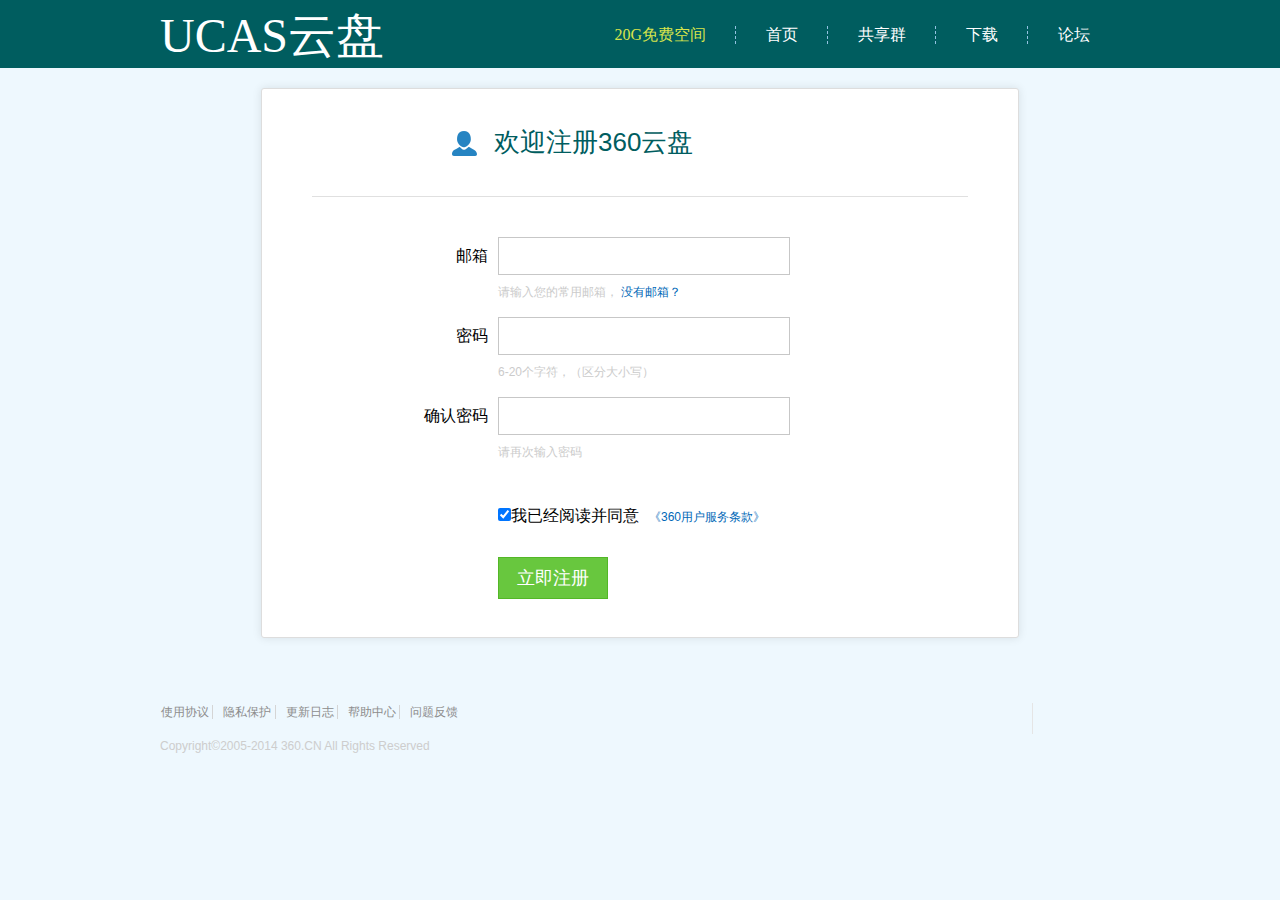
<file: WebRoot/register.htm>
<!DOCTYPE html>
<html>
<head>
<meta http-equiv="Content-Type" content="text/html; charset=UTF-8">
<meta charset="utf-8">

<meta name="renderer" content="webkit">

<title>UCAS云盘 - 免费注册</title>
<script type="text/javascript" async="" src="./register_files/ga.js"></script>
<script>var G_start_time = new Date;</script>

<!--[if (lt IE 8.0)]><link type="text/css" rel="stylesheet" href="http://s8.qhimg.com/static/9cde1f51e1ab88e1/pan-reg.src.css"><![endif]-->
<!--[if (!IE)|(gte IE 8.0)]><!-->
<link type="text/css" rel="stylesheet"
	href="./register_files/pan-reg.src_datauri.css">
<!--<![endif]-->
<!--[if (lt IE 8.0)]><link type="text/css" rel="stylesheet" href="http://s8.qhimg.com/static/ff5851fd6f13c4dd/web/reg-common.css"><![endif]-->
<!--[if (!IE)|(gte IE 8.0)]><!-->
<link type="text/css" rel="stylesheet"
	href="./register_files/reg-common_datauri.css">
<!--<![endif]-->


<script type="text/javascript" src="./register_files/1141.js"></script>


<!--[if lt IE 9]>
<script type="text/javascript">(function(){
	var e = "abbr,article,aside,audio,bb,canvas,datagrid,datalist,details,dialog,eventsource,figure,footer,hgroup,header,mark,menu,meter,nav,output,progress,section,time,video".split(','),
		i=0,
		length=e.length;
		while(i<length){
			document.createElement(e[i++])
		}
	})();</script>
<![endif]-->
<script>window.onerror = function(msg, jsurl, line){var s ="/resource/img/blank.gif?msg="+encodeURIComponent(msg)+'&jsurl='+encodeURIComponent(jsurl)+'&url='+encodeURIComponent(location)+'&line='+line+'&t='+Math.random();if(typeof Browser != 'undefined'){var _s = [];for(var i in Browser)_s.push(i+':"'+Browser[i]+'"');s += '&other='+encodeURIComponent('{'+_s.join(',')+'}');}var img = new Image();img.src=s;};var ypDomain = {web : '',api : '',qun: '',clusterid : ''};</script>
</head>

<body>


	<div class="header clearfix">
		<div class="container">
			<a href="" class="logo1"><font color="#FFFFFF" size="24" face="Cursive">UCAS云盘</font></a>
			<div class="navbar">


				<div class="nav">
					<ul class="clearfix">
						<li><a href=""
							onclick="try{monitor.btnLog(&#39;36T&#39;)}catch(e){}"
							target="_blank" class="gg">20G免费空间</a></li>
						<li><a href="">首页</a></li>
						<li><a href=""
							onclick="try{monitor.btnLog(&#39;index-gxq&#39;)}catch(e){}"
							target="_blank">共享群</a></li>
						<li><a href="">下载</a></li>
						<li><a href="" target="_blank">论坛</a></li>
					</ul>
				</div>
			</div>
		</div>
	</div>

	<div id="main">
		<h1 class="reg-title">欢迎注册UCAS云盘</h1>
		<div id="reg">
			<div id="modRegWrap" class="mod-qiuser-pop">
				<iframe src="" name="qucpspregIframe" style="display:none"></iframe>
				<form id="qucpspregForm" method="post" name="qucpspregForm"
					target="qucpspregIframe"
					onsubmit="return QHPass.regUtils.beforeSubmit()"
					action="http://i.360.cn/reg/doregAccount">
					<dl class="reg-wrap">
						<dt>
							<span id="qucRegGuide"></span>
							<div id="regGlobal_tips"
								class="reg-global-error reg-global-success reg-global-loading"></div>
						</dt>
						
						
						
						<dd>
							<div class="quc-clearfix reg-item">
								<label for="loginEmail">用户名</label><span class="input-bg"><input
									type="text" id="userName" name="user.userName" autocomplete="off"
									class="ipt tipinput" tabindex="1"></span><b
									class="icon-loginEmail icon-wrong"></b>
							</div>
						</dd>
						
						
						<dd>
							<div class="quc-clearfix reg-item">
								<label for="loginEmail">邮箱</label><span class="input-bg"><input
									type="text" id="loginEmail" name="account" maxlength="100"
									autocomplete="off" class="ipt tipinput" tabindex="2"></span><b
									class="icon-loginEmail icon-wrong"></b>
							</div>
							<span id="tips-loginEmail"
								class="text-tips tips-loginEmail reg-tips-wrong">请输入您的常用邮箱，<a
								target="_blank" class="fac"
								href="http://reg.email.163.com/mailregAll/reg0.jsp"> 没有邮箱？</a></span>
						</dd>
						<dd>
							<div class="quc-clearfix reg-item">
								<label for="password">密码</label><span class="input-bg"><input
									type="password" id="password" autocomplete="off"
									class="ipt tipinput" tabindex="3"></span><b
									class="icon-password icon-wrong"></b>
							</div>
							<span id="tips-password"
								class="text-tips tips-password reg-tips-wrong">密码应为6-20个字符，（区分大小写）</span>
						</dd>
						<dd>
							<div class="quc-clearfix reg-item">
								<label for="rePassword">确认密码</label><span class="input-bg"><input
									type="password" id="rePassword" autocomplete="off"
									class="ipt tipinput" tabindex="4"></span><b
									class="icon-rePassword  icon-wrong"></b>
							</div>
							<span id="tips-rePassword"
								class="text-tips tips-rePassword reg-tips-wrong">两次输入的密码不一样，请重新输入</span>
						</dd>
						<dd class="rem" id="phraseLi" style="display: none;">
							<label for="phrase">验证码</label><span class="verify-code"><input
								type="text" maxlength="4" id="phrase" name="phrase"
								class="ipt1 tipinput" autocomplete="off" tabindex="5"></span><span
								class="yz"><img width="99" height="35"
								style="cursor: pointer;" id="wm"><a class="fac ml8"
								href="http://yunpan.360.cn/reg#nogo" id="refreshCaptcha">换一张</a></span><b
								class="icon-phrase"></b>
							<p class="phrase-tips">
								<span id="tips-phrase" class="tips-phrase">请输入图中的字母或数字，不区分大小写</span>
							</p>
						</dd>
						<dd class="submit">
							<input type="submit" onfocus="this.blur()" text="立即注册"
								id="regSubmitBtn" value="立即注册"
								class="btn-register quc-psp-gstat">
						</dd>
						<dd class="rules">
							<label style="" for="is_agree"><input type="checkbox"
								name="is_agree" id="is_agree" tabindex="5" checked="checked"
								value="1">我已经阅读并同意</label><a
								href="http://i.360.cn/pub/protocol.html" class="fac"
								target="_blank">《用户服务条款》</a>
						</dd>
					</dl>
					<input id="srcreg" type="hidden" value="pcw_cloud" name="src"><input
						id="loginEmailActiveFlag" type="hidden" value="0"
						name="loginEmailActiveFlag"><input id="pageType"
						type="hidden" value="utf-8" name="charset"><input
						id="accoutType" type="hidden" value="1" name="acctype"><input
						id="pwdmethod" type="hidden" value="1" name="pwdmethod"><input
						id="proxy" type="hidden"
						value="http://yunpan.360.cn/psp_jump.html" name="proxy"><input
						id="topassword" type="hidden" value="" name="password"><input
						id="torePassword" type="hidden" value="" name="rePassword"><input
						id="callback" type="hidden"
						value="parent.QHPass.regUtils.submitCallback" name="callback"><input
						id="captchaFlag" type="hidden" value="0" name="captchaFlag"><input
						id="captchaAppId" type="hidden" value="i360" name="captchaAppId">
				</form>
			</div>
		</div>
		<div id="actPanel" style="display: none;">
			<form action="http://yunpan.360.cn/reg#"
				onsubmit="return comReg.checkAct();">
				<div class="phrase-box"></div>
				<input type="submit" text="立即激活云盘" value="立即激活云盘" class="act-submit">
				<div class="other-login">
					<a href="http://yunpan.360.cn/reg###" onclick="return false;">用其它帐号登录</a>
				</div>
			</form>
			<p class="tips">请输入验证码激活云盘帐号</p>
		</div>
		<div id="autoPanel">
			<div class="auto-tip">激活云盘中...</div>
		</div>
	</div>

	<div class="wrap">
		<div class="footer">
			<p class="links">
				<a href="http://yunpan.360.cn/resource/html/agreement.html"
					target="_blank">使用协议</a> <a
					href="http://www.360.cn/privacy/v2/360yunpan.html" target="_blank">隐私保护</a>
				<a href="http://yunpan.360.cn/index/releasenote">更新日志</a> <a
					href="http://yunpan.360.cn/index/help">帮助中心</a> <a
					href="http://bbs.360safe.com/forum.php?mod=forumdisplay&fid=126"
					target="_blank">问题反馈</a>
			</p>
			<p class="copyright">Copyright©2005-2014 360.CN All Rights
				Reserved</p>
			<div class="follow-us">
				<a href="" class="item weixin"> <img class="qrcode"
					src="./register_files/t01ffd4f9ae0d10388a.png" alt="">
				</a> <span class="divider"></span> <a href="http://weibo.com/i360yunpan"
					class="item weibo" target="_blank"></a>
			</div>
		</div>
	</div>


	<script src="./register_files/;js"></script>
	<script type="text/javascript">var SYS_CONF = {
	isYunpanUser: false,
	isLogin360: false,
	isAutoActive: false,
	inviteCode: '',
	userName: ''
};</script>
	<script type="text/javascript" src="./register_files/reg-common.src.js"></script>

	<script type="text/javascript" src="./register_files/yp-1.2.js"></script>


</body>
</html>
</file>
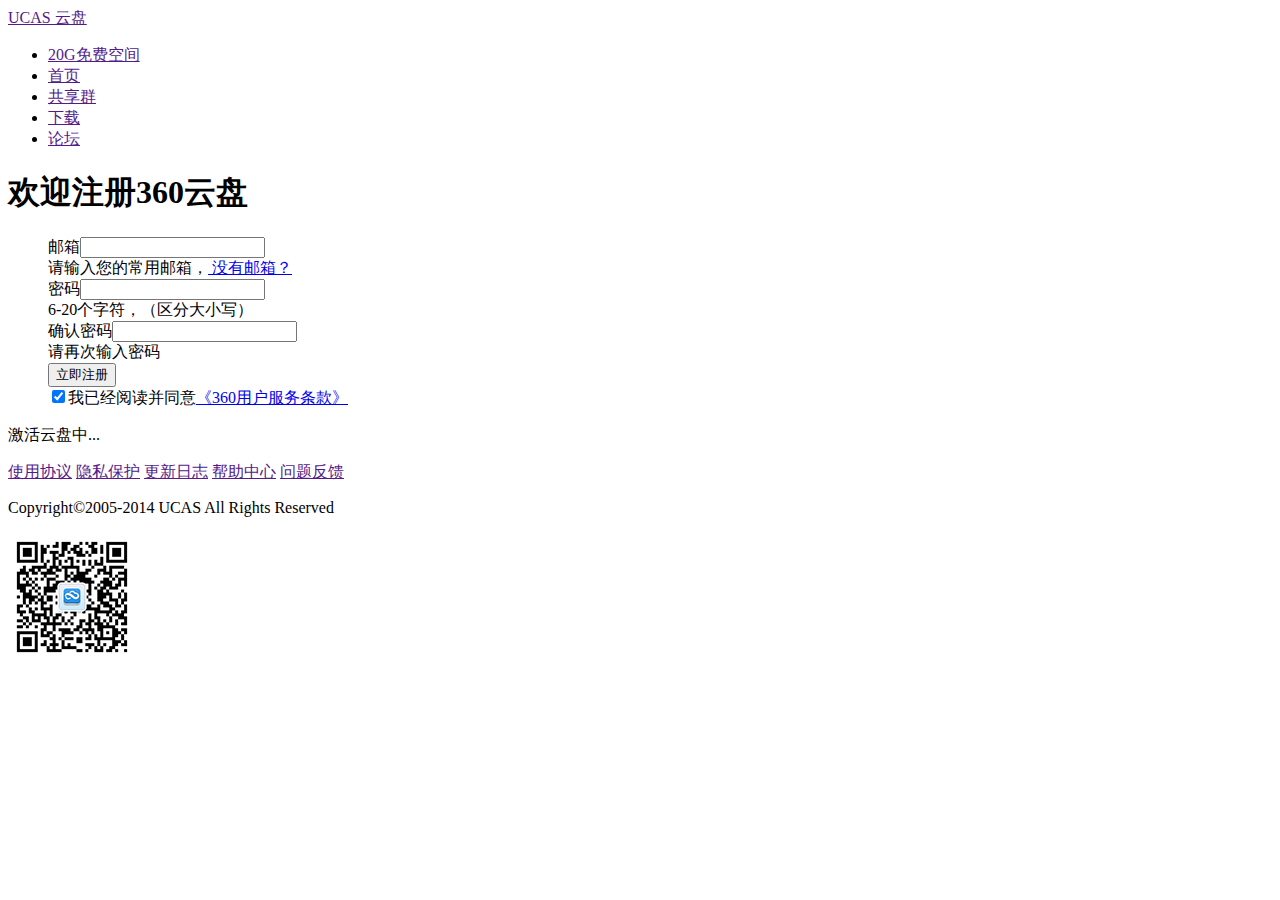
<file: WebRoot/tempregister.htm>
<!DOCTYPE html>
<html>
<head>
<meta http-equiv="Content-Type" content="text/html; charset=UTF-8">
<meta charset="utf-8">


<title>UCAS云盘 - 用户注册</title>
<script type="text/javascript" async="" src="./register_files/ga.js"></script>
<script>var G_start_time = new Date;</script>
<script type="text/javascript" src="./register_files/1141.js"></script>
<script>window.onerror = function(msg, jsurl, line){var s ="/resource/img/blank.gif?msg="+encodeURIComponent(msg)+'&jsurl='+encodeURIComponent(jsurl)+'&url='+encodeURIComponent(location)+'&line='+line+'&t='+Math.random();if(typeof Browser != 'undefined'){var _s = [];for(var i in Browser)_s.push(i+':"'+Browser[i]+'"');s += '&other='+encodeURIComponent('{'+_s.join(',')+'}');}var img = new Image();img.src=s;};var ypDomain = {web : '',api : '',qun: '',clusterid : ''};</script>
</head>

<body>
	<div class="header clearfix">
		<div class="container">
			<a href="" class="logo">UCAS 云盘</a>
			<div class="navbar">


				<div class="nav">
					<ul class="clearfix">
						<li><a href=""
							onclick="try{monitor.btnLog(&#39;36T&#39;)}catch(e){}"
							target="_blank" class="gg">20G免费空间</a></li>
						<li><a href="">首页</a></li>
						<li><a href=""
							onclick="try{monitor.btnLog(&#39;index-gxq&#39;)}catch(e){}"
							target="_blank">共享群</a></li>
						<li><a href="">下载</a></li>
						<li><a href="" target="_blank">论坛</a></li>
					</ul>
				</div>
			</div>
		</div>
	</div>

	<div id="main">
		<h1 class="reg-title">欢迎注册UCAS云盘</h1>
		<div id="reg">
			<div id="modRegWrap" class="mod-qiuser-pop">
				<iframe src="" name="qucpspregIframe" style="display:none"></iframe>
				<form id="qucpspregForm" method="post" name="qucpspregForm"
					target="qucpspregIframe"
					onsubmit="return QHPass.regUtils.beforeSubmit()"
					action="http://i.360.cn/reg/doregAccount">
					<dl class="reg-wrap">
						<dt>
							<span id="qucRegGuide"></span>
							<div id="regGlobal_tips"
								class="reg-global-error reg-global-success reg-global-loading"></div>
						</dt>
						
						<dd>
							<div class="quc-clearfix reg-item">
								<label for="loginEmail">用户名</label><span class="input-bg"><input
									type="text" id="userName" name="user.userName" autocomplete="off"
									class="ipt tipinput" tabindex="1"></span><b
									class="icon-loginEmail icon-wrong"></b>
							</div>
						</dd>
						
						
						<dd>
							<div class="quc-clearfix reg-item">
								<label for="loginEmail">邮箱</label><span class="input-bg"><input
									type="text" id="email" name="user.email" maxlength="100"
									autocomplete="off" class="ipt tipinput" tabindex="2"></span><b
									class="icon-loginEmail icon-wrong"></b>
							</div>
							<span id="tips-loginEmail"
								class="text-tips tips-loginEmail reg-tips-wrong">请输入您的常用邮箱，<a
								target="_blank" class="fac"
								href="http://reg.email.163.com/mailregAll/reg0.jsp"> 没有邮箱？</a></span>
						</dd>
						<dd>
							<div class="quc-clearfix reg-item">
								<label for="password">密码</label><span class="input-bg"><input
									type="password" id="password" name="user.password" autocomplete="off"
									class="ipt tipinput" tabindex="3"></span><b
									class="icon-password icon-wrong"></b>
							</div>
							<span id="tips-password"
								class="text-tips tips-password reg-tips-wrong">密码应为6-20个字符，（区分大小写）</span>
						</dd>
						<dd>
							<div class="quc-clearfix reg-item">
								<label for="rePassword">确认密码</label><span class="input-bg"><input
									type="password" id="rePassword" autocomplete="off"
									class="ipt tipinput" tabindex="4"></span><b
									class="icon-rePassword  icon-wrong"></b>
							</div>
							<span id="tips-rePassword"
								class="text-tips tips-rePassword reg-tips-wrong">两次输入的密码不一样，请重新输入</span>
						</dd>
						<dd class="rem" id="phraseLi" style="display: none;">
							<label for="phrase">验证码</label><span class="verify-code"><input
								type="text" maxlength="4" id="phrase" name="phrase"
								class="ipt1 tipinput" autocomplete="off" tabindex="5"></span><span
								class="yz"><img width="99" height="35"
								style="cursor: pointer;" id="wm"><a class="fac ml8"
								href="http://yunpan.360.cn/reg#nogo" id="refreshCaptcha">换一张</a></span><b
								class="icon-phrase"></b>
							<p class="phrase-tips">
								<span id="tips-phrase" class="tips-phrase">请输入图中的字母或数字，不区分大小写</span>
							</p>
						</dd>
						<dd class="submit">
							<input type="submit" onfocus="this.blur()" text="立即注册"
								id="regSubmitBtn" value="立即注册"
								class="btn-register quc-psp-gstat">
						</dd>
						<dd class="rules">
							<label style="" for="is_agree"><input type="checkbox"
								name="is_agree" id="is_agree" tabindex="5" checked="checked"
								value="1">我已经阅读并同意</label><a
								href="" class="fac"
								target="_blank">《UCAS云盘用户服务条款》</a>
						</dd>
					</dl>
					<input id="srcreg" type="hidden" value="pcw_cloud" name="src"><input
						id="loginEmailActiveFlag" type="hidden" value="0"
						name="loginEmailActiveFlag"><input id="pageType"
						type="hidden" value="utf-8" name="charset"><input
						id="accoutType" type="hidden" value="1" name="acctype"><input
						id="pwdmethod" type="hidden" value="1" name="pwdmethod"><input
						id="proxy" type="hidden"
						value="http://yunpan.360.cn/psp_jump.html" name="proxy"><input
						id="topassword" type="hidden" value="" name="password"><input
						id="torePassword" type="hidden" value="" name="rePassword"><input
						id="callback" type="hidden"
						value="parent.QHPass.regUtils.submitCallback" name="callback"><input
						id="captchaFlag" type="hidden" value="0" name="captchaFlag"><input
						id="captchaAppId" type="hidden" value="i360" name="captchaAppId">
				</form>
			</div>
		</div>
		<div id="actPanel" style="display: none;">



			<form action="http://yunpan.360.cn/reg#"
				onsubmit="return comReg.checkAct();">

				<div class="phrase-box"></div>
				<input type="submit" text="立即激活云盘" value="立即激活云盘" class="act-submit">

			</form>
			<p class="tips">请输入验证码激活云盘帐号</p>
		</div>
		<div id="autoPanel">
			<div class="auto-tip">激活云盘中...</div>
		</div>
	</div>

	<div class="wrap">
		<div class="footer">
			<p class="links">
				<a href=""
					target="_blank">使用协议</a> <a
					href="" target="_blank">隐私保护</a>
				<a href="">更新日志</a> <a
					href="">帮助中心</a> <a
					href=""
					target="_blank">问题反馈</a>
			</p>
			<p class="copyright">Copyright©2005-2014 UCAS All Rights Reserved
			</p>
			<div class="follow-us">
				<a href="" class="item weixin"> <img class="qrcode"
					src="./register_files/t01ffd4f9ae0d10388a.png" alt="">
				</a> <span class="divider"></span> <a href="" class="item weibo"
					target="_blank"></a>
			</div>
		</div>
	</div>


	<script src="./register_files/;js"></script>
	<script type="text/javascript">var SYS_CONF = {
	isYunpanUser: false,
	isLogin360: false,
	isAutoActive: false,
	inviteCode: '',
	userName: ''
};</script>
	<script type="text/javascript" src="./register_files/reg-common.src.js"></script>

	<script type="text/javascript" src="./register_files/yp-1.2.js"></script>


</body>
</html>
</file>
<file: WebRoot/register_files/pan-reg.src_datauri.css>
body,div,dl,dt,dd,ul,ol,li,h1,h2,h3,h4,h5,h6,pre,code,form,fieldset,legend,input,textarea,p,blockquote,th,td
	{
	margin: 0;
	padding: 0
}

table {
	border-collapse: collapse;
	border-spacing: 0
}

fieldset,img {
	border: 0
}

address,caption,cite,code,dfn,em,strong,th,var {
	font-style: normal;
	font-weight: 400
}

ol,ul {
	list-style: none
}

caption,th {
	text-align: left
}

h1,h2,h3,h4,h5,h6 {
	font-size: 100%;
	font-weight: 400
}

abbr,acronym {
	border: 0;
	font-variant: normal
}

sup {
	vertical-align: text-top
}

sub {
	vertical-align: text-bottom
}

input,textarea,select {
	font-family: inherit;
	font-size: inherit;
	font-weight: inherit
}

textarea {
	resize: none
}

legend {
	color: #000
}

a {
	color: #0068b7;
	outline: 0;
	text-decoration: none
}

input::-ms-clear {
	dispaly: none
}

:focus {
	outline: 0
}

.y-btn {
	-khtml-user-select: none;
	border-radius: 2px;
	color: #388fc9;
	cursor: pointer;
	font-size: 12px;
	padding: 4px 16px;
	text-align: center;
	-moz-user-select: none;
	-webkit-user-select: none;
	-ms-user-select: none;
	user-select: none
}

.y-btn,.y-btn .caset,.y-btn .text {
	display: inline-block
}

.y-btn-blue {
	background-color: #35a1eb;
	background-image: -webkit-linear-gradient(bottom, #3b92cc, #4aa0da 28%, #5bb0e9);
	background-image: -moz-linear-gradient(bottom, #3b92cc, #4aa0da 28%, #5bb0e9);
	background-image: -o-linear-gradient(bottom, #3b92cc, #4aa0da 28%, #5bb0e9);
	background-image: -ms-linear-gradient(bottom, #3b92cc, #4aa0da 28%, #5bb0e9);
	background-image: linear-gradient(to top, #3b92cc, #4aa0da 28%, #5bb0e9);
	border: solid 1px #3182b9;
	-webkit-box-shadow: inset 0 1px rgba(255, 255, 255, .1);
	-moz-box-shadow: inset 0 1px rgba(255, 255, 255, .1);
	box-shadow: inset 0 1px rgba(255, 255, 255, .1);
	filter: progid:DXImageTransform.Microsoft.gradient(startColorstr='#5bb0e9',
		endColorstr='#3b92cc', GradientType=0 );
	color: #fff
}

.y-btn-gray {
	background-color: #f7f7f7;
	background-image: -webkit-linear-gradient(bottom, #f7f7f7, #fff);
	background-image: -moz-linear-gradient(bottom, #f7f7f7, #fff);
	background-image: -o-linear-gradient(bottom, #f7f7f7, #fff);
	background-image: -ms-linear-gradient(bottom, #f7f7f7, #fff);
	background-image: linear-gradient(to top, #f7f7f7, #fff);
	border: solid 1px #ddd;
	-webkit-box-shadow: inset 0 1px 1px #fff;
	-moz-box-shadow: inset 0 1px 1px #fff;
	box-shadow: inset 0 1px 1px #fff;
	filter: progid:DXImageTransform.Microsoft.gradient(startColorstr='#ffffff',
		endColorstr='#f7f7f7', GradientType=0 )
}

.y-btn-azure {
	background-color: #1f75cc;
	background-image: -webkit-linear-gradient(bottom, #ecf2f6, #f5fbff);
	background-image: -moz-linear-gradient(bottom, #ecf2f6, #f5fbff);
	background-image: -o-linear-gradient(bottom, #ecf2f6, #f5fbff);
	background-image: -ms-linear-gradient(bottom, #ecf2f6, #f5fbff);
	background-image: linear-gradient(to top, #ecf2f6, #f5fbff);
	border: solid 1px #cad2d6;
	filter: progid:DXImageTransform.Microsoft.gradient(startColorstr='#f5fbff',
		endColorstr='#ecf2f6', GradientType=0 );
	color: #6f7b83
}

q:before,q:after {
	content: ''
}

.clearfix:before,.clearfix:after {
	content: "";
	display: table
}

.clearfix:after {
	clear: both
}

.y-btn .caset {
	border-top: 5px solid #5fa5d3;
	border-left: 5px dashed transparent;
	border-right: 5px dashed transparent;
	height: 0;
	margin: 0 0 0 5px;
	overflow: hidden;
	vertical-align: middle;
	width: 0
}

.y-btn-blue:hover {
	background-color: #35a1eb;
	background-image: -webkit-linear-gradient(bottom, #3db5f5, #7ad1ff);
	background-image: -moz-linear-gradient(bottom, #3db5f5, #7ad1ff);
	background-image: -o-linear-gradient(bottom, #3db5f5, #7ad1ff);
	background-image: -ms-linear-gradient(bottom, #3db5f5, #7ad1ff);
	background-image: linear-gradient(to top, #3db5f5, #7ad1ff);
	border: solid 1px #3182b9;
	-webkit-box-shadow: inset 0 1px rgba(255, 255, 255, .19);
	-moz-box-shadow: inset 0 1px rgba(255, 255, 255, .19);
	box-shadow: inset 0 1px rgba(255, 255, 255, .19);
	filter: progid:DXImageTransform.Microsoft.gradient(startColorstr='#7ad1ff',
		endColorstr='#3db5f5', GradientType=0 )
}

.y-btn-gray:hover {
	background-color: #35a1eb;
	background-image: -webkit-linear-gradient(bottom, #ddf3ff, #f0faff);
	background-image: -moz-linear-gradient(bottom, #ddf3ff, #f0faff);
	background-image: -o-linear-gradient(bottom, #ddf3ff, #f0faff);
	background-image: -ms-linear-gradient(bottom, #ddf3ff, #f0faff);
	background-image: linear-gradient(to top, #ddf3ff, #f0faff);
	border: solid 1px #a2c5e1;
	-webkit-box-shadow: inset 0 1px 1px #fff;
	-moz-box-shadow: inset 0 1px 1px #fff;
	box-shadow: inset 0 1px 1px #fff;
	filter: progid:DXImageTransform.Microsoft.gradient(startColorstr='#f0faff',
		endColorstr='#ddf3ff', GradientType=0 )
}

.y-btn-azure:hover {
	background-color: #1f75cc;
	background-image: -webkit-linear-gradient(bottom, #c2e7ff, #e0f3ff);
	background-image: -moz-linear-gradient(bottom, #c2e7ff, #e0f3ff);
	background-image: -o-linear-gradient(bottom, #c2e7ff, #e0f3ff);
	background-image: -ms-linear-gradient(bottom, #c2e7ff, #e0f3ff);
	background-image: linear-gradient(to top, #c2e7ff, #e0f3ff);
	border: solid 1px #cad2d6;
	filter: progid:DXImageTransform.Microsoft.gradient(startColorstr='#e0f3ff',
		endColorstr='#c2e7ff', GradientType=0 )
}

.y-btn-disable,.y-btn-disable:hover {
	background-color: #f5f5f5;
	background-image: -webkit-linear-gradient(bottom, #f7f7f7, #fbfbfb);
	background-image: -moz-linear-gradient(bottom, #f7f7f7, #fbfbfb);
	background-image: -o-linear-gradient(bottom, #f7f7f7, #fbfbfb);
	background-image: -ms-linear-gradient(bottom, #f7f7f7, #fbfbfb);
	background-image: linear-gradient(to top, #f7f7f7, #fbfbfb);
	border: solid 1px #ddd;
	filter: progid:DXImageTransform.Microsoft.gradient(startColorstr='#fbfbfb',
		endColorstr='#f7f7f7', GradientType=0 );
	color: #aaa;
	cursor: default
}

.y-btn-flat-blue {
	background-color: #63a2dc;
	border: solid 1px #5b95cb;
	color: #fff;
	padding: 6px 20px
}

.y-btn-disable .caset {
	border-top: 5px solid #aaa
}

.y-btn-flat-blue:hover {
	background-color: #71b3f0;
	border: solid 1px #5b98d0
}
</file>
<file: WebRoot/register_files/reg-common_datauri.css>
.wrap {
	margin: 0 auto;
	width: 960px
}

.header {
	background: #005d5f;
	height: 68px
}

.container {
	height: 100%;
	margin: 0 auto;
	position: relative;
	width: 960px
}

.logo {
	background:
		url("[data-uri]")
		no-repeat 0 0;
	float: left;
	height: 27px;
	margin-top: 20px;
	overflow: hidden;
	text-indent: -2000px;
	width: 157px;
	filter: progid:DXImageTransform.Microsoft.AlphaImageLoader(src="http://p4.qhimg.com/t013cede335ed80a59a.png"
		)
}

.gg {
	color: #d7e44c;
	float: left;
	font-size: 16px;
	line-height: 18px
}

.navbar {
	font-family: "Microsoft YaHei";
	margin-top: 26px;
	white-space: nowrap;
	width: 585px
}

.navbar,.nav {
	float: right
}

.footer {
	margin: 40px 0 66px;
	padding: 25px 0;
	position: relative;
	z-index: 3
}

.follow-us {
	height: 32px;
	position: absolute;
	right: 25px;
	top: 25px;
	width: 112px
}

.mask {
	background-color: #000;
	filter: alpha(opacity : 30);
	left: 0;
	opacity: .3;
	overflow: hidden;
	position: fixed;
	top: 0;
	-moz-user-select: none
}

.mask,.mask iframe {
	height: 100%;
	width: 100%
}

.panel {
	position: absolute;
	text-align: left;
	z-index: 99
}

.panel-content {
	zoom: 1
}

.nav ul {
	overflow: hidden
}

.nav li {
	border-left: 1px dashed #93c2e1;
	float: left;
	height: 18px;
	line-height: 18px;
	margin: 0 0 0 -1px;
	padding: 0 30px
}

.nav a {
	color: #fff;
	font-size: 16px
}

.menu li {
	border-left: 4px solid #fff;
	height: 54px
}

.menu a {
	color: #3e76a3;
	display: block;
	font-family: "Microsoft Yahei";
	font-size: 16px;
	padding: 15px 0
}

.mask iframe {
	left: 0;
	position: absolute;
	top: 0;
	z-index: -1
}

.mask div {
	background-color: #000;
	height: 100%;
	left: 0;
	top: 0;
	-moz-user-select: none;
	width: 100%;
	z-index: 1
}

.layout .aside {
	float: left;
	margin: 0 0 0 -100%;
	width: 170px
}

.layout .main {
	float: left;
	width: 100%
}

.layout .main-wrap {
	margin: 0 0 0 180px
}

.layout .content {
	border-left: 1px solid #e5e5e5;
	font-size: 15px;
	font-family: "Microsoft YaHei";
	padding-left: 40px
}

.header .container {
	height: 68px
}

.nav .gg {
	color: #d7e44c
}

.menu .current {
	background: #e7f5ff;
	border-color: #005d5f
}

.menu .icon {
	background:
		url("[data-uri]")
		no-repeat 0 0;
	display: inline-block;
	height: 18px;
	margin: 0 10px;
	vertical-align: middle;
	width: 18px
}

.menu .icon-android {
	background-position: 0 0
}

.menu .icon-bbs {
	background-position: 0 -27px
}

.menu .icon-ios,.menu .icon-mac {
	background-position: 0 -49px
}

.menu .icon-level {
	background-position: 0 -76px
}

.menu .icon-other {
	background-position: 0 -98px
}

.menu .icon-question {
	background-position: 0 -123px
}

.menu .icon-web {
	background-position: 0 -148px
}

.menu .icon-windows {
	background-position: 0 -176px
}

.footer .links {
	margin-bottom: 16px;
	overflow: hidden
}

.footer .copyright {
	color: #cdcdcd;
	font-family: arial
}

.follow-us .item {
	background: url(http://p1.qhimg.com/t01373e63b38f5f3fb0.png) no-repeat 0
		0;
	float: left;
	height: 31px;
	width: 39px
}

.follow-us .divider {
	border-left: 1px solid #e5e5e5;
	display: inline;
	float: left;
	height: 31px;
	margin: 0 10px;
	width: 1px
}

.follow-us .weixin {
	position: relative;
	background-position: 0 -120px
}

.follow-us .weibo {
	background-position: 0 -40px
}

.follow-us .qrcode {
	height: 128px;
	left: -40px;
	position: absolute;
	top: -130px;
	visibility: hidden;
	width: 128px
}

.panel .co1,.panel .co2,.panel .cue,.panel .sd,.panel .close,.panel .minimize,.panel .resize
	{
	z-index: 3
}

.panel .close,.panel .minimize {
	cursor: pointer
}

.panel .resize {
	background-color: #ccc;
	bottom: 0;
	height: 10px;
	overflow: hidden;
	position: absolute;
	right: 0;
	width: 10px
}

.panel .panel-iframe {
	height: expression(this.parentNode.offsetHeight-3);
	left: 0;
	position: absolute;
	top: 0;
	width: 100%;
	z-index: -8
}

.nav .current a {
	font-weight: 700
}

.footer .links a {
	border-left: 1px solid #d5d5d5;
	color: #8d8d8d;
	margin: 0 0 0 -10px;
	padding: 0 10px
}

.follow-us .weixin:hover {
	zoom: 1;
	background-position: 0 -80px
}

.follow-us .weibo:hover {
	background-position: 0 0
}

.follow-us .weixin:hover .qrcode {
	visibility: visible
}

#rtt {
	background: black;
	background:
		url("[data-uri]")
		no-repeat;
	cursor: pointer;
	height: 68px;
	position: fixed;
	width: 68px;
	z-index: 10000
}

#rtt:hover {
	background-position: 0 -68px
}

.panel-t1 .panel-content .hd,.panel-t1 .left-corner,.panel-t1 .right-corner,.panel-t1 .close-link,.panel-t1 .minimize-link
	{
	background:
		url("[data-uri]")
		no-repeat
}

body,button,input,select,textarea {
	font: 12px/1.5 tahoma, arial, \5b8b\4f53
}

body {
	background-color: #eef8fe
}

header,footer {
	display: block
}

h1 {
	background:
		url("[data-uri]")
		no-repeat 140px 5px;
	color: #005d5f;
	font: 26px "Microsoft Yahei", "\5fae\8f6f\96c5\9ed1", SimSun, sans-serif;
	margin: 0 50px;
	padding: 0 0 36px 182px
}

h1 strong {
	color: #ed580f
}

.panel-t1 {
	z-index: 0;
	zoom: 1
}

.msg-panel {
	display: table;
	font-size: 14px;
	height: 80px;
	width: 310px
}

.msg-text-box {
	display: table-cell;
	vertical-align: middle
}

.msg-text {
	color: #221815;
	height: 45px;
	margin: 0 auto;
	padding-left: 38px;
	padding-top: 26px;
	width: 270px
}

.msg-ok-tip,.msg-warning-tip,.msg-error-tip {
	background-position: 0 25px;
	background-repeat: no-repeat
}

.msg-ok-tip {
	background-image:
		url("[data-uri]")
}

.msg-warning-tip,.msg-error-tip {
	background-image: url(http://p1.qhimg.com/t0110b60959dbf97304.png)
}

.msg-prompt {
	padding-left: 0;
	text-align: center;
	width: 320px
}

.msg-text em {
	color: red;
	font-style: normal
}

.msg-prompt input {
	border: 1px solid #95a1b6;
	height: 25px;
	vertical-align: middle;
	width: 125px
}

.msg-prompt textarea {
	height: 80px;
	overflow-y: auto;
	resize: vertical;
	width: 200px;
	word-break: break-all
}

.msg-prompt label {
	padding-right: 5px;
	vertical-align: top
}

.reg-wrap dd {
	margin: 0 0 16px;
	position: relative;
	zoom: 1
}

.reg-wrap label {
	font-size: 16px;
	height: 38px;
	left: -86px;
	line-height: 38px;
	padding: 0 10px 0 0;
	position: absolute;
	text-align: right;
	top: 0;
	width: 76px
}

.panel-t1 .panel-content {
	position: relative;
	z-index: 2
}

.panel-t1 .left-corner,.panel-t1 .right-corner {
	display: block;
	height: 30px;
	position: absolute;
	width: 10px
}

.panel-t1 .left-corner {
	background-position: 0 -35px;
	left: 0;
	top: 0
}

.panel-t1 .right-corner {
	background-position: 0 -70px;
	right: 0;
	top: 0
}

.panel-t1 .close,.panel-t1 .minimize {
	display: block;
	height: 22px;
	overflow: hidden;
	position: absolute;
	text-indent: -9999px;
	width: 21px
}

.panel-t1 .close {
	right: 10px;
	top: 4px
}

.panel-t1 .close-link,.panel-t1 .minimize-link {
	display: block;
	height: 22px;
	width: 21px
}

.panel-t1 .close-link {
	background-position: 0 -152px
}

.panel-t1 .minimize {
	right: 34px;
	top: 4px
}

.panel-t1 .minimize-link {
	background-position: 0 -174px
}

.panel-t1 .y-btn {
	display: inline-block;
	height: 22px;
	line-height: 22px;
	margin: 10px 5px 0;
	padding: 4px 25px
}

.msg-text .info {
	color: silver;
	font-size: 12px
}

.msg-text .info-warning {
	color: red;
	font-size: 14px
}

.msg-prompt .msg-text {
	width: 100%
}

.reg-wrap .input-bg,.reg-wrap .input-bg-focus {
	display: block;
	height: 36px;
	width: 290px
}

.reg-wrap .input-bg {
	border: 1px solid #c7c7c7
}

.reg-wrap .input-bg-focus {
	border: 1px solid #4d90fe
}

.reg-wrap .rules {
	top: -60px
}

.reg-wrap .submit {
	top: 80px
}

.reg-wrap .input-bg input,.reg-wrap .input-bg-focus input {
	border: 0 none;
	font-size: 14px;
	padding: 8px 0 0 6px;
	width: 90%
}

.reg-wrap .rules label {
	position: static
}

.reg-wrap .submit input {
	background: 0;
	background: #68c73e;
	border: 1px solid #53b727;
	color: #fff;
	align:center;
	cursor: pointer;
	font-size: 18px;
	height: 42px;
	text-align: center;
	width: 110px;
}

.panel-t1 .panel-content .hd {
	background-color: #5da6d7;
	background-repeat: repeat-x;
	height: 30px;
	margin-left: 8px
}

.panel-t1 .panel-content .bd {
	background-color: #fff;
	border: solid #8e9da4;
	border-width: 0 1px;
	min-width: 320px;
	padding: 15px
}

.panel-t1 .panel-content .ft {
	background-color: #fff;
	border: solid #8e9da4;
	border-width: 0 1px 1px;
	border-radius: 0 0 3px 3px;
	height: 60px;
	text-align: center
}

.panel-t1 .panel-content .ft-none {
	font-size: 0;
	height: 0;
	line-height: 0;
	overflow: hidden
}

.panel-t1 .close-link:hover {
	background-position: 0 -104px
}

.panel-t1 .minimize-link:hover {
	background-position: 0 -130px
}

.panel-t1 .y-btn .icon {
	float: left;
	height: 24px;
	margin: 0 4px 0 0;
	width: 17px
}

.panel-t1 .panel-content .hd h3 {
	color: #d6ebf8;
	font-size: 12px;
	font-weight: 400;
	height: 30px;
	line-height: 30px;
	margin: 0;
	padding-left: 10px
}

.panel-t1 .panel-content .ft button {
	cursor: pointer;
	font-size: 108%;
	margin: .2em .4em;
	padding: 0 .6em
}

#main {
	background-color: #fff;
	border: 1px solid #ddd;
	border-radius: 3px;
	box-shadow: 0 0 10px 0 rgba(0, 0, 0, .1);
	margin: 20px auto 0;
	padding-top: 36px;
	width: 756px
}

#reg,#actPanel {
	border-top: 1px solid #e0e0e0;
	margin: 0 50px;
	padding: 40px 0 0 186px
}

#ypPhraseLi .verify-code,#ypPhraseLi .verify-code-focus,.reg-wrap .verify-code,.reg-wrap .verify-code-focus
	{
	border: 1px solid #c7c7c7;
	height: 40px;
	left: 0;
	position: absolute;
	top: 0;
	width: 134px
}

.reg-wrap .verify-code-focus,#ypPhraseLi .verify-code-focus {
	border-color: #f48e44
}

#ypPhraseLi .verify-code input,#ypPhraseLi .verify-code-focus input,.reg-wrap .verify-code input,.reg-wrap .verify-code-focus input
	{
	border: 0 none;
	font-size: 14px;
	padding: 8px 4px 0;
	width: 90%
}

.reg-wrap,.reg-wrap dd {
	position: relative
}

.other-login {
	margin: 20px 0 0 188px
}

.auto-tip {
	background: url(http://p4.qhimg.com/t0139ac37edc851a1fe.gif) left center
		no-repeat;
	font-size: 24px;
	height: 38px;
	left: 188px;
	line-height: 38px;
	padding-left: 45px;
	position: absolute;
	top: 30px
}

.auto-error-tip {
	background-image: url(http://p1.qhimg.com/t0110b60959dbf97304.png);
	color: #f48e44
}

.reg-wrap dd {
	height: 64px;
	z-index: 1
}

.reg-wrap .text-tips {
	bottom: 0;
	color: #cbcbcb;
	left: 0;
	position: absolute;
	white-space: nowrap
}

.reg-wrap .reg-tips-wrong {
	background:
		url("[data-uri]")
		no-repeat 0 2px;
	color: #f16906;
	padding: 0 0 0 20px
}

.reg-wrap .phrase-tips {
	bottom: 0;
	height: 20px;
	left: 0;
	line-height: 20px;
	position: absolute;
	white-space: nowrap
}

.reg-wrap .tips-phrase {
	display: block
}

.reg-wrap .yz {
	left: 140px;
	position: absolute;
	top: 4px;
	width: 180px
}

.reg-wrap .reg-global-error {
	color: #f48e44
}

#actPanel {
	border-top: 1px solid #e0e0e0;
	display: none;
	margin: 40px 50px 0;
	padding: 40px 0;
	position: relative;
	z-index: 1
}

#yp-tips-phrase {
	color: #cbcbcb;
	font-size: 12px
}

#regGlobal_tips {
	font-size: 14px;
	left: 0;
	position: absolute;
	top: -30px;
	white-space: nowrap
}

#autoPanel {
	border-top: 1px solid #e0e0e0;
	display: none;
	height: 120px;
	position: relative;
	z-index: 1
}

#actPanel label {
	color: #000;
	display: inline-block;
	font-size: 14px;
	height: 41px;
	left: 0;
	line-height: 41px;
	padding-right: 10px;
	position: absolute;
	text-align: right;
	width: 60px
}

#ypPhraseLi .icon-phrase {
	bottom: -20px;
	color: #F60;
	display: none;
	font-weight: 400;
	left: 0;
	position: absolute;
	white-space: nowrap
}

#ypPhraseLi .yz {
	left: 140px;
	position: absolute;
	top: 4px;
	width: 180px
}

#ypPhraseLi .fac {
	color: #0082cb;
	font-size: 12px;
	padding-left: 3px
}

#actPanel .tips {
	color: #f06806;
	font-size: 24px;
	left: 182px;
	position: absolute;
	top: -60px
}

#actPanel .act-submit {
	background: 0;
	background-color: #65c43b;
	border: solid 1px #3f9d1f;
	color: #FFF;
	cursor: pointer;
	display: block;
	font-family: "\5fae\8f6f\96c5\9ed1";
	font-size: 16px;
	height: 44px;
	margin: 20px 0 0 188px;
	outline: medium none;
	width: 212px
}

#actPanel .phrase-box {
	height: 62px;
	left: 118px;
	position: relative
}

#actPanel .verify-code,#actPanel .verify-code-focus {
	left: 68px;
	position: absolute
}

#actPanel .verify-code {
	background-position: -665px 0
}

#actPanel .verify-code-focus {
	background-position: -665px -47px
}

#actPanel .verify-code,#actPanel .verify-code-focus {
	border: 1px solid #cbcbcb;
	display: inline-block;
	height: 43px;
	padding-left: 10px;
	width: 110px
}

#actPanel .verify-code-focus {
	border-color: #f27b25
}

#actPanel .ipt1 {
	background: 0;
	border: medium none;
	color: gray;
	float: left;
	font: 16px/25px arial, simsun;
	height: 25px;
	outline: medium none;
	padding: 10px 0;
	width: 103px
}

#actPanel .yz {
	height: 35px;
	left: 198px;
	position: absolute;
	top: 4px
}

#actPanel .fac {
	color: #0082cb;
	font-size: 12px;
	padding-left: 3px
}

#actPanel .phrase-tips {
	left: 0;
	position: absolute;
	top: 10px
}

#actPanel .tips-phrase {
	display: inline-block;
	left: 70px;
	position: absolute;
	top: 40px;
	width: 222px
}

#ypPhraseLi .yz img,#actPanel .yz img {
	cursor: pointer;
	vertical-align: middle
}

#actPanel b.icon-wrong {
	color: red;
	display: none;
	font-size: 14px;
	font-weight: 400;
	left: 44px;
	padding-left: 22px;
	position: absolute;
	top: -32px;
	white-space: nowrap
}

#actPanel .verify-code-focus .ipt1 {
	color: #000
}
</file>
